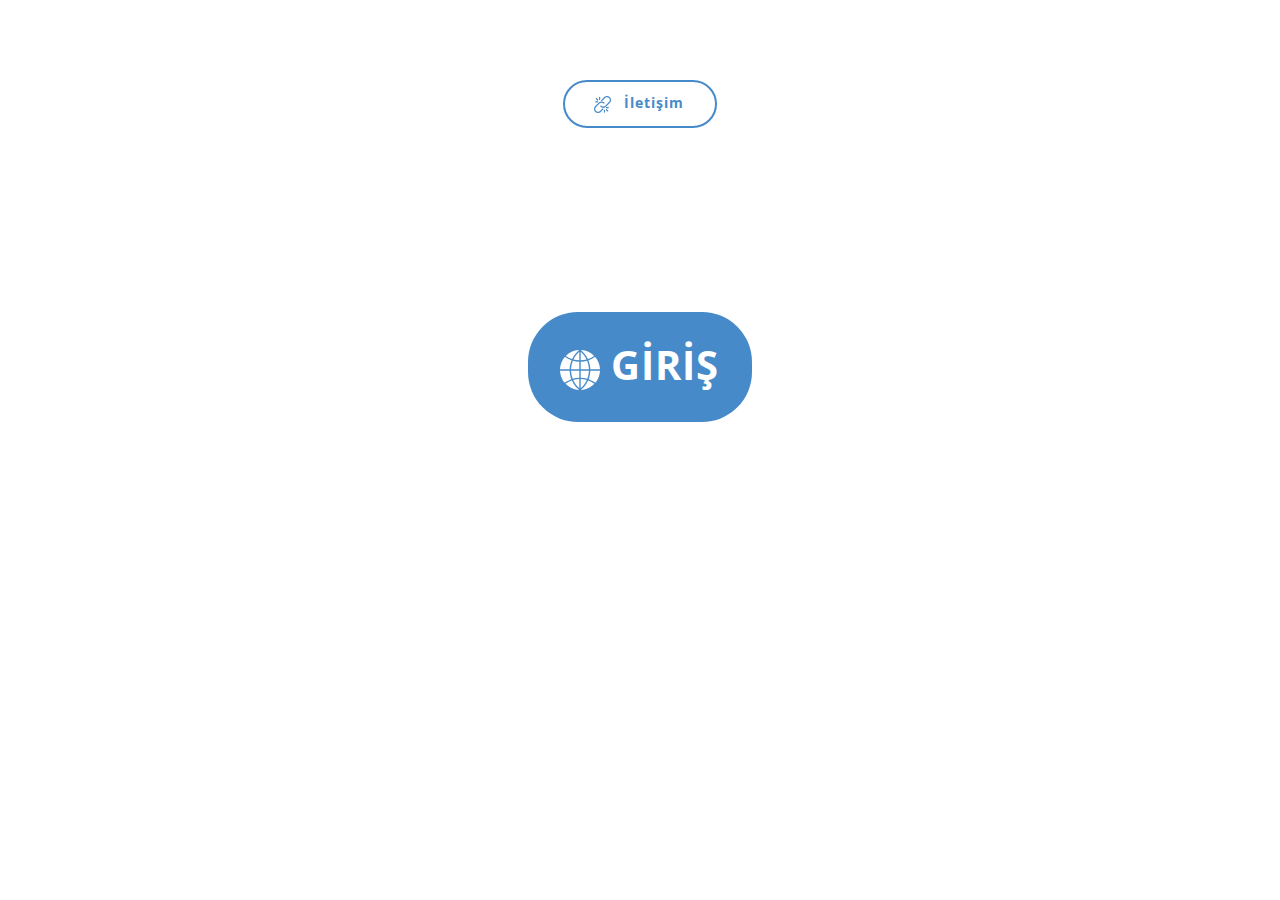
<file: index.html>
<!DOCTYPE html>
<html style="font-size: 16px;" lang="tr"><head>
    <meta name="viewport" content="width=device-width, initial-scale=1.0">
    <meta charset="utf-8">
    <meta name="keywords" content="">
    <meta name="description" content="">
    <title>Giriş</title>
    <link rel="stylesheet" href="nicepage.css" media="screen">
<link rel="stylesheet" href="Giriş.css" media="screen">
    <script class="u-script" type="text/javascript" src="jquery-1.9.1.min.js" defer=""></script>
    <script class="u-script" type="text/javascript" src="nicepage.js" defer=""></script>
    <meta name="generator" content="Nicepage 6.2.3, nicepage.com">
    <link id="u-theme-google-font" rel="stylesheet" href="https://fonts.googleapis.com/css?family=Roboto:100,100i,300,300i,400,400i,500,500i,700,700i,900,900i|Open+Sans:300,300i,400,400i,500,500i,600,600i,700,700i,800,800i">
    
    
    
    <script type="application/ld+json">{
		"@context": "http://schema.org",
		"@type": "Organization",
		"name": "ziza",
		"url": "/"
}</script>
    <meta name="theme-color" content="#478ac9">
    <meta property="og:title" content="Giriş">
    <meta property="og:description" content="">
    <meta property="og:type" content="website">
    <link rel="canonical" href="/">
  <meta data-intl-tel-input-cdn-path="intlTelInput/"></head>
  <body data-home-page="https://website5552493.nicepage.io/Giriş.html?version=5028b7a5-cfd1-63a0-cb26-58a272d88e99" data-home-page-title="Giriş" data-path-to-root="./" data-include-products="false" class="u-body u-xl-mode" data-lang="tr">
    <section class="u-clearfix u-hidden-md u-hidden-sm u-section-1" id="sec-b758">
      <div class="u-clearfix u-sheet u-sheet-1">
        <a href="mailto:the@ziza.rocks" class="u-align-center u-border-2 u-border-hover-palette-1-base u-border-palette-1-base u-btn u-button-style u-hover-palette-1-base u-none u-btn-1"><span class="u-file-icon u-icon u-text-palette-1-base u-icon-1"><img src="images/149930-663c374b.png" alt=""></span>&nbsp;İletişim
        </a>
        <a href="Sayfa-1.html" class="u-align-center u-btn u-button-style u-hover-palette-1-dark-1 u-palette-1-base u-btn-2"><span class="u-icon"><svg class="u-svg-content" viewBox="0 0 57.949 57.949" x="0px" y="0px" style="width: 1em; height: 1em;"><g><path d="M29.975,27.985h11.972c-0.123-4.348-1.033-8.567-2.664-12.477c-3.01,0.874-6.131,1.355-9.308,1.44V27.985z"></path><path d="M40.384,13.057c2.928-1.01,5.731-2.392,8.328-4.169l0.653-0.5C44.588,3.658,38.18,0.58,31.071,0.069L30.553,0.49
		C34.767,3.979,38.099,8.268,40.384,13.057z"></path><path d="M29.975,2.628v12.32c2.891-0.082,5.731-0.513,8.473-1.283C36.421,9.505,33.557,5.753,29.975,2.628z"></path><path d="M41.531,42.202c3.13,1.132,6.12,2.668,8.885,4.639l0.868,0.65c3.976-4.785,6.439-10.866,6.665-17.505H43.947
		C43.834,34.224,43.006,38.343,41.531,42.202z"></path><path d="M9.237,8.888c2.597,1.777,5.401,3.158,8.328,4.169c2.285-4.788,5.617-9.077,9.832-12.567l-0.518-0.421
		c-7.125,0.512-13.547,3.603-18.328,8.35L9.237,8.888z"></path><path d="M27.975,2.628c-3.583,3.125-6.446,6.878-8.473,11.036c2.742,0.77,5.582,1.202,8.473,1.283V2.628z"></path><path d="M14.003,29.985H0c0.227,6.639,2.689,12.719,6.665,17.505l0.85-0.635c2.775-1.977,5.771-3.518,8.906-4.652
		C14.943,38.341,14.116,34.222,14.003,29.985z"></path><path d="M16.752,14.89c-3.037-1.064-5.945-2.505-8.644-4.351L7.17,9.897C2.901,14.768,0.236,21.072,0,27.985h14.003
		C14.124,23.425,15.061,18.997,16.752,14.89z"></path><path d="M16.003,27.985h11.972V16.948c-3.179-0.085-6.301-0.566-9.309-1.438C17.035,19.419,16.125,23.637,16.003,27.985z"></path><path d="M27.297,57.391c-4.419-3.695-7.841-8.259-10.111-13.341c-2.992,1.074-5.851,2.538-8.492,4.42l-0.689,0.515
		c4.774,5.003,11.31,8.304,18.605,8.896L27.297,57.391z"></path><path d="M27.975,40.023V29.985H16.003c0.113,4.019,0.905,7.924,2.313,11.58C21.429,40.627,24.669,40.111,27.975,40.023z"></path><path d="M49.236,48.456c-2.631-1.875-5.482-3.335-8.469-4.406c-2.272,5.094-5.698,9.662-10.113,13.344l0.685,0.487
		c7.295-0.592,13.832-3.892,18.606-8.895L49.236,48.456z"></path><path d="M49.885,10.507c-2.72,1.862-5.643,3.311-8.689,4.38c1.692,4.108,2.629,8.537,2.751,13.098h14.003
		c-0.237-6.935-2.917-13.256-7.209-18.133L49.885,10.507z"></path><path d="M27.975,55.342V42.023c-3.039,0.085-6.016,0.556-8.882,1.4C21.136,47.932,24.141,51.998,27.975,55.342z"></path><path d="M41.947,29.985H29.975v10.038c3.307,0.088,6.548,0.604,9.662,1.542C41.041,37.91,41.833,34.005,41.947,29.985z"></path><path d="M38.86,43.423c-2.866-0.844-5.845-1.314-8.885-1.4v13.323C33.806,52.013,36.814,47.943,38.86,43.423z"></path>
</g></svg></span>&nbsp;giriş
        </a>
      </div>
    </section>
    
    
    
    
  
</body></html>
</file>
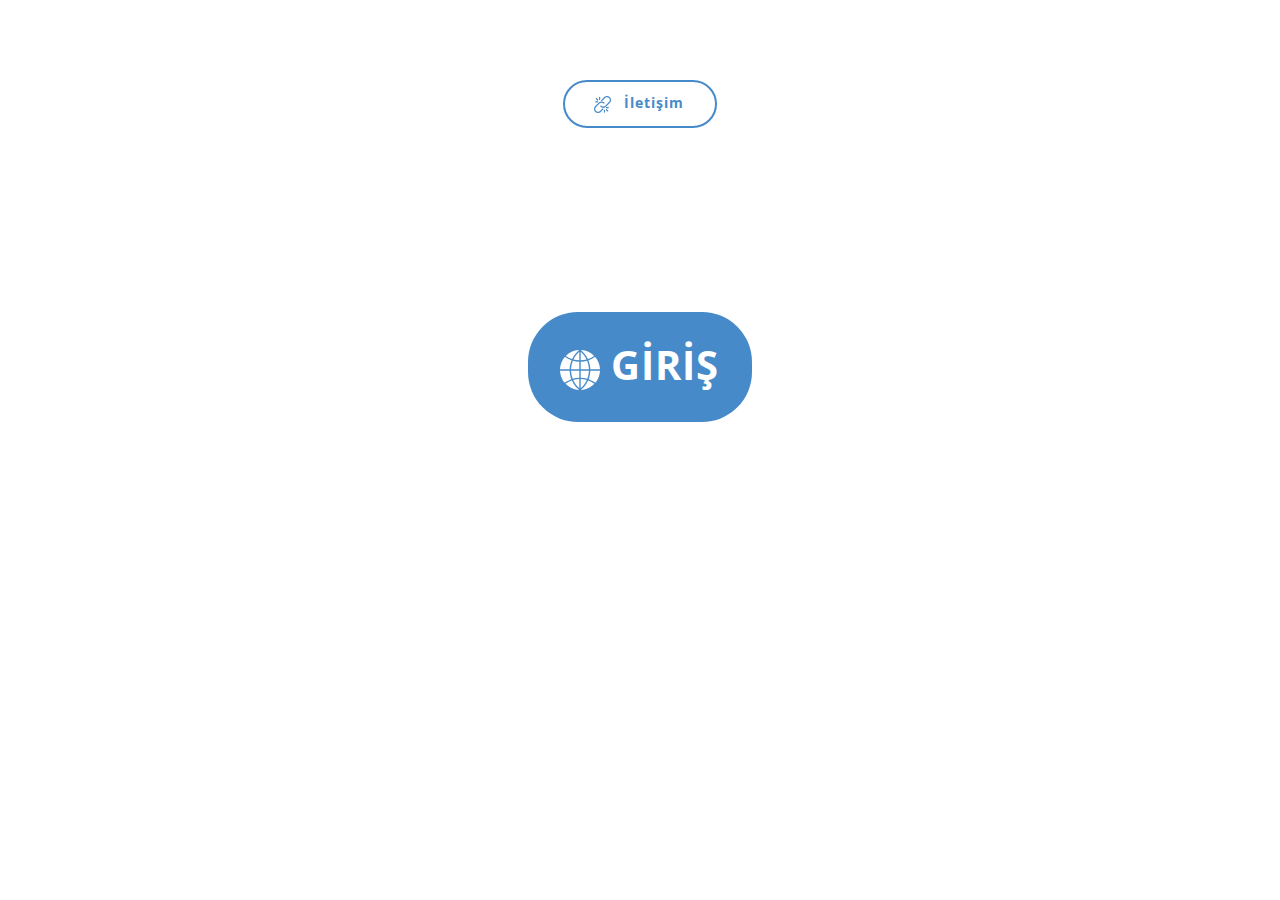
<file: Giriş.html>
<!DOCTYPE html>
<html style="font-size: 16px;" lang="tr"><head>
    <meta name="viewport" content="width=device-width, initial-scale=1.0">
    <meta charset="utf-8">
    <meta name="keywords" content="">
    <meta name="description" content="">
    <title>Giriş</title>
    <link rel="stylesheet" href="nicepage.css" media="screen">
<link rel="stylesheet" href="Giriş.css" media="screen">
    <script class="u-script" type="text/javascript" src="jquery-1.9.1.min.js" defer=""></script>
    <script class="u-script" type="text/javascript" src="nicepage.js" defer=""></script>
    <meta name="generator" content="Nicepage 6.2.3, nicepage.com">
    <link id="u-theme-google-font" rel="stylesheet" href="https://fonts.googleapis.com/css?family=Roboto:100,100i,300,300i,400,400i,500,500i,700,700i,900,900i|Open+Sans:300,300i,400,400i,500,500i,600,600i,700,700i,800,800i">
    
    
    
    <script type="application/ld+json">{
		"@context": "http://schema.org",
		"@type": "Organization",
		"name": "ziza",
		"url": "/"
}</script>
    <meta name="theme-color" content="#478ac9">
    <meta property="og:title" content="Giriş">
    <meta property="og:description" content="">
    <meta property="og:type" content="website">
    <link rel="canonical" href="/">
  <meta data-intl-tel-input-cdn-path="intlTelInput/"></head>
  <body data-path-to-root="./" data-include-products="false" class="u-body u-xl-mode" data-lang="tr">
    <section class="u-clearfix u-hidden-md u-hidden-sm u-section-1" id="sec-b758">
      <div class="u-clearfix u-sheet u-sheet-1">
        <a href="mailto:the@ziza.rocks" class="u-align-center u-border-2 u-border-hover-palette-1-base u-border-palette-1-base u-btn u-button-style u-hover-palette-1-base u-none u-btn-1"><span class="u-file-icon u-icon u-text-palette-1-base u-icon-1"><img src="images/149930-663c374b.png" alt=""></span>&nbsp;İletişim
        </a>
        <a href="Sayfa-1.html" class="u-align-center u-btn u-button-style u-hover-palette-1-dark-1 u-palette-1-base u-btn-2"><span class="u-icon"><svg class="u-svg-content" viewBox="0 0 57.949 57.949" x="0px" y="0px" style="width: 1em; height: 1em;"><g><path d="M29.975,27.985h11.972c-0.123-4.348-1.033-8.567-2.664-12.477c-3.01,0.874-6.131,1.355-9.308,1.44V27.985z"></path><path d="M40.384,13.057c2.928-1.01,5.731-2.392,8.328-4.169l0.653-0.5C44.588,3.658,38.18,0.58,31.071,0.069L30.553,0.49
		C34.767,3.979,38.099,8.268,40.384,13.057z"></path><path d="M29.975,2.628v12.32c2.891-0.082,5.731-0.513,8.473-1.283C36.421,9.505,33.557,5.753,29.975,2.628z"></path><path d="M41.531,42.202c3.13,1.132,6.12,2.668,8.885,4.639l0.868,0.65c3.976-4.785,6.439-10.866,6.665-17.505H43.947
		C43.834,34.224,43.006,38.343,41.531,42.202z"></path><path d="M9.237,8.888c2.597,1.777,5.401,3.158,8.328,4.169c2.285-4.788,5.617-9.077,9.832-12.567l-0.518-0.421
		c-7.125,0.512-13.547,3.603-18.328,8.35L9.237,8.888z"></path><path d="M27.975,2.628c-3.583,3.125-6.446,6.878-8.473,11.036c2.742,0.77,5.582,1.202,8.473,1.283V2.628z"></path><path d="M14.003,29.985H0c0.227,6.639,2.689,12.719,6.665,17.505l0.85-0.635c2.775-1.977,5.771-3.518,8.906-4.652
		C14.943,38.341,14.116,34.222,14.003,29.985z"></path><path d="M16.752,14.89c-3.037-1.064-5.945-2.505-8.644-4.351L7.17,9.897C2.901,14.768,0.236,21.072,0,27.985h14.003
		C14.124,23.425,15.061,18.997,16.752,14.89z"></path><path d="M16.003,27.985h11.972V16.948c-3.179-0.085-6.301-0.566-9.309-1.438C17.035,19.419,16.125,23.637,16.003,27.985z"></path><path d="M27.297,57.391c-4.419-3.695-7.841-8.259-10.111-13.341c-2.992,1.074-5.851,2.538-8.492,4.42l-0.689,0.515
		c4.774,5.003,11.31,8.304,18.605,8.896L27.297,57.391z"></path><path d="M27.975,40.023V29.985H16.003c0.113,4.019,0.905,7.924,2.313,11.58C21.429,40.627,24.669,40.111,27.975,40.023z"></path><path d="M49.236,48.456c-2.631-1.875-5.482-3.335-8.469-4.406c-2.272,5.094-5.698,9.662-10.113,13.344l0.685,0.487
		c7.295-0.592,13.832-3.892,18.606-8.895L49.236,48.456z"></path><path d="M49.885,10.507c-2.72,1.862-5.643,3.311-8.689,4.38c1.692,4.108,2.629,8.537,2.751,13.098h14.003
		c-0.237-6.935-2.917-13.256-7.209-18.133L49.885,10.507z"></path><path d="M27.975,55.342V42.023c-3.039,0.085-6.016,0.556-8.882,1.4C21.136,47.932,24.141,51.998,27.975,55.342z"></path><path d="M41.947,29.985H29.975v10.038c3.307,0.088,6.548,0.604,9.662,1.542C41.041,37.91,41.833,34.005,41.947,29.985z"></path><path d="M38.86,43.423c-2.866-0.844-5.845-1.314-8.885-1.4v13.323C33.806,52.013,36.814,47.943,38.86,43.423z"></path>
</g></svg></span>&nbsp;giriş
        </a>
      </div>
    </section>
    
    
    
    
  
</body></html>
</file>
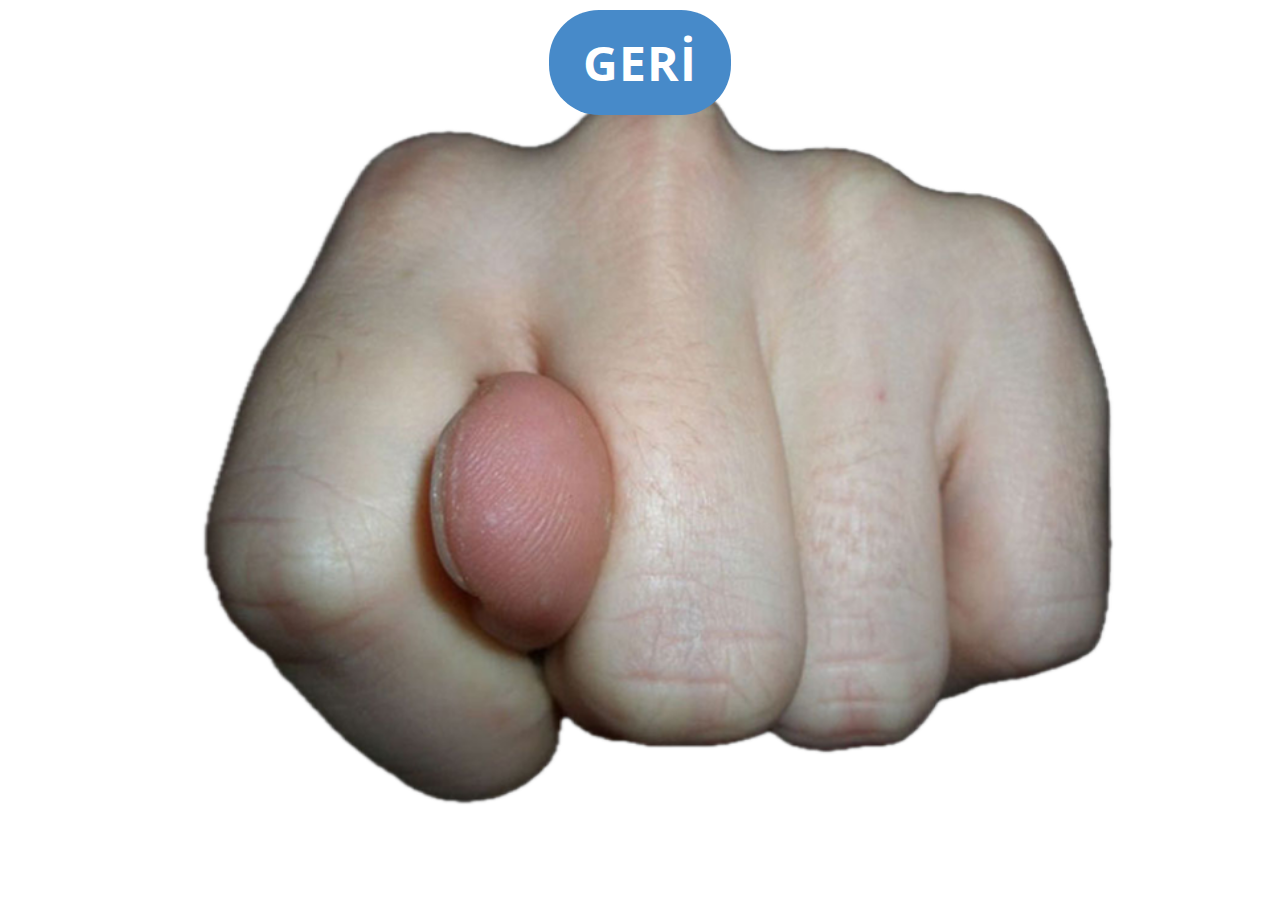
<file: Sayfa-1.html>
<!DOCTYPE html>
<html style="font-size: 16px;" lang="tr">
<head>
    <meta name="viewport" content="width=device-width, initial-scale=1.0">
    <meta charset="utf-8">
    <meta name="keywords" content="INTUITIVE">
    <meta name="description" content="">
    <title>Sayfa 1</title>
    <link rel="stylesheet" href="nicepage.css" media="screen">
    <link rel="stylesheet" href="Sayfa-1.css" media="screen">
    <script class="u-script" type="text/javascript" src="jquery-1.9.1.min.js" defer=""></script>
    <script class="u-script" type="text/javascript" src="nicepage.js" defer=""></script>
    <meta name="generator" content="Nicepage 6.2.3, nicepage.com">
    <link id="u-theme-google-font" rel="stylesheet" href="https://fonts.googleapis.com/css?family=Roboto:100,100i,300,300i,400,400i,500,500i,700,700i,900,900i|Open+Sans:300,300i,400,400i,500,500i,600,600i,700,700i,800,800i">
    <script type="application/ld+json">{
        "@context": "http://schema.org",
        "@type": "Organization",
        "name": "ziza"
    }</script>
    <meta name="theme-color" content="#478ac9">
    <meta property="og:title" content="Sayfa 1">
    <meta property="og:description" content="">
    <meta property="og:type" content="website">
    <meta data-intl-tel-input-cdn-path="intlTelInput/">
    <style>
        body, html {
            height: 100%;
            margin: 0;
            display: flex;
            flex-direction: column;
            justify-content: center;
            align-items: center;
        }

        .u-section-1 {
            text-align: center;
            height: 100vh;
        }

        .u-btn-1 {
            margin-top: 20px; /* Adjust the top margin as needed */
        }

        .u-image-1 {
            width: 100%; /* Adjust image width as needed */
            height: auto;
        }

        
    </style>
</head>
<body data-path-to-root="./" data-include-products="false" class="u-body u-xl-mode" data-lang="tr">
    <section class="u-align-center u-clearfix u-hidden-md u-hidden-sm u-section-1" src="" id="sec-d81f">
    <div class="u-clearfix u-sheet u-valign-bottom-xs u-sheet-1">
      <img class="custom-expanded u-absolute-hcenter-lg u-absolute-hcenter-md u-absolute-hcenter-sm u-absolute-hcenter-xl u-align-center-xs u-expanded-height-lg u-expanded-height-xl u-hidden-md u-hidden-sm u-image u-image-contain u-image-default u-image-1" src="images/IMG_0122-1.PNG" data-image-width="1200" data-image-height="2211">
      <a href="http://akrepnalan.com/" class="u-align-center-xs u-btn u-button-style u-hover-palette-1-dark-1 u-palette-1-base u-btn-1">GERİ</a>
    </div>
  </section>
</body>
</html>
</file>
